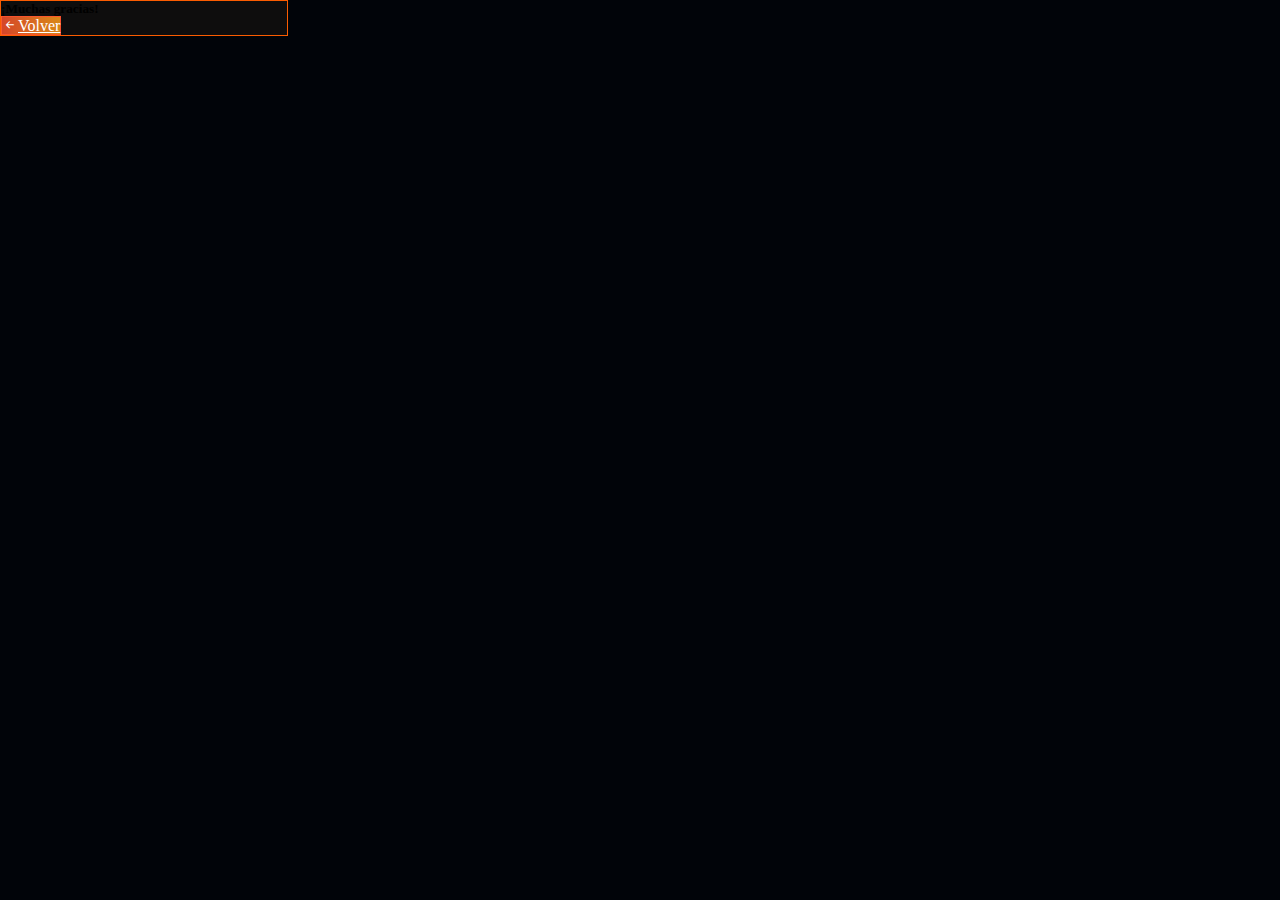
<file: pages/send-form.html>
<!DOCTYPE html>
<html lang="es">
<head>
    <meta charset="UTF-8">
    <meta name="viewport" content="width=device-width, initial-scale=1.0">
    <meta name="author" content="Franco Javier Nieva">
    <meta name="description" content="¡Bienvenido a mi Portafolio!. Soy Franco Javier Nieva, explora mis proyectos personales y grupales. Conoce mi formación académica y mucho más.">
    <!--BOOTSTRAP  -->
    <link href="https://cdn.jsdelivr.net/npm/bootstrap@5.2.3/dist/css/bootstrap.min.css" rel="stylesheet" integrity="sha384-rbsA2VBKQhggwzxH7pPCaAqO46MgnOM80zW1RWuH61DGLwZJEdK2Kadq2F9CUG65" crossorigin="anonymous">
    <link rel="stylesheet" href="https://cdn.jsdelivr.net/npm/bootstrap-icons@1.10.5/font/bootstrap-icons.css">
    <!-- FAVICON -->
    <link rel="shortcut icon" href="../img/foto-perfil.png" type="image/x-icon">
    <!-- LINK CSS -->
    <link rel="stylesheet" href="../css/style.css">
    <link rel="stylesheet" href="../css/send-form.css">
    <link href="https://unpkg.com/aos@2.3.1/dist/aos.css" rel="stylesheet">
    <!-- TITLE -->
    <title>Portafolio - Franco Javier Nieva</title>
</head>
<body>
    <main class="d-flex justify-content-center align-items-center">
        <div class="card" style="width: 18rem;">
            <div class="card-body">
                <h5 class="card-title text-white text-center mb-3">¡Muchas gracias!</h5>
            <div class="d-flex justify-content-center align-items-center">
                <a href="../index.html" class="btn"><i class="bi bi-arrow-left-short"></i>Volver</a>
            </div>
            </div>
        </div>
    </main>

    <!-- JS -->
    <script src="https://unpkg.com/aos@2.3.1/dist/aos.js"></script>
    <script>
        AOS.init({
            duration: 1000
        });
        </script>
    <script src="../js/validation-form.js"></script>
</body>
</html>
</file>
<file: css/style.css>
* {
    padding: 0;
    margin: 0;
    box-sizing: border-box;
}

body {
    background-color: #010409;
}

h1, h2 {
    font-family: 'DM Serif Display', serif;
}

.nav-link {
    color: white;
    transition: .3s;
}

.nav-link:hover {
    color: #fa5c01;
}

.presentation-info .hello, .title-h2 {
    color: #fa5c01;
}

.presentation-info .my-name-title {
    color: white;
}

.presentation-info p, .about-me-container {
    color: #b9b9b9;
    font-family: 'Open Sans', sans-serif;
}

.links-container img:hover {
    transform: translateY(-.4rem);
    transform: scale(1.4);
}

.presentation-photo img {
    border-radius: 100%;
}

/* TECNOLOGÍAS */

.card-technologies {
    background-color: #02050a;
    border: none;
    border: .1rem solid #17171d;
    transition: .3s;
}

.card-technologies:hover {
    border: .1rem solid white;
}

.card-technologies img, .card-training img {
    border-radius: .5rem;
}

/* PROYECTOS */

.card-project {
    background-color: #0f0f0f;
    border: none;
    border: .1rem solid rgb(151, 151, 151);
}

.btn {
    color: white;
    border: .1rem solid #ff522fd3;
    background: linear-gradient(to right, #ff522fd3, #f09619e5);
}

.btn:hover {
    color: white;
}

@media screen and (min-width: 320px) {
    .navbar-collapse {
        background: linear-gradient(to top , #111111, #2e2e2ee0);
    }

    .nav-img {
        width: 3rem;
    }

    .presentation-info {
        text-align: center;
    }

    .presentation-info .hello {
        font-size: 3rem;
    }

    .presentation-info .my-name-title {
        font-size: 2.8rem;
    }

    .presentation-info p {
        font-size: 1.1rem;
    }

    .links-container img {
        width: 1.8rem;
        margin-right: .5rem;
        transition: .2s;
    }

    .presentation-photo img {
        width: 12rem;
    }

    /* TECNOLOGÍAS */

    .card-technologies {
        width: 10rem;
    }
    
    .card-technologies img {
        width: 5rem;
        margin: 0 auto;
    }
}

@media screen and (min-width: 768px) {
    .presentation-info .hello {
        font-size: 3.8rem;
    }

    .presentation-info .my-name-title {
        font-size: 3.2rem;
    }

    .presentation-info p {
        font-size: 1.1rem;
    }

    .presentation-photo img {
        width: 13rem;
    }
}

@media screen and (min-width: 1024px) {
    .navbar-collapse {
        background: none;
    }

    .presentation-info  {
        text-align: start;
    }

    .presentation-photo img {
        width: 15rem;
    }

    .container-main {
        padding-top: 3.2rem;
    }

    /* PROYECTOS */

    .card-project  {
        width: 22rem;
    }

    /* CONTACTO */

    .login-box {
        width: 75%;
    }
}

@media screen and (min-width: 1300px) {
    .presentation-info .hello {
        font-size: 4.5rem;
    }

    .presentation-info .my-name-title {
        font-size: 4rem;
    }

    .presentation-photo img {
        width: 18rem;
    }
}

/* CONTACTO */

.login-box {
    background: linear-gradient(#010409, #010409) padding-box,
    linear-gradient(137deg, transparent 35%,#fc4a1a, #f7b733) border-box;
    border: .18rem solid transparent;
}

.login-box .user-box {
    position: relative;
}
  
.login-box .user-box input, textarea {
    width: 100%;
    padding: .8rem 0;
    color: #fff;
    margin-bottom: 2rem;
    border: none;
    border-bottom: 1px solid #fff;
    outline: none;
    background: none;
    resize: none;
}
  
.login-box .user-box label {
    position: absolute;
    top: 0;
    left: 0;
    padding: 10px 0;
    color: #fff;
    pointer-events: none;
    transition: .5s;
}
  
.login-box .user-box input:focus ~ label,
.login-box .user-box input:valid ~ label {
    top: -20px;
    left: 0;
    color: #bdb8b8;
    font-size: 12px;
}

.login-box .user-box textarea:focus ~ label,
.login-box .user-box textarea:valid ~ label {
    top: -20px;
    left: 0;
    color: #bdb8b8;
    font-size: 12px;
}
</file>
<file: css/send-form.css>
* {
    padding: 0;
    margin: 0;
    box-sizing: border-box;
}

main {
    height: 100vh;
    background-color: #010409;
}

.card {
    background: none;
    border: none;
    background-color: #0e0d0d;
    border: .1rem solid #FA5C01;
}
</file>
